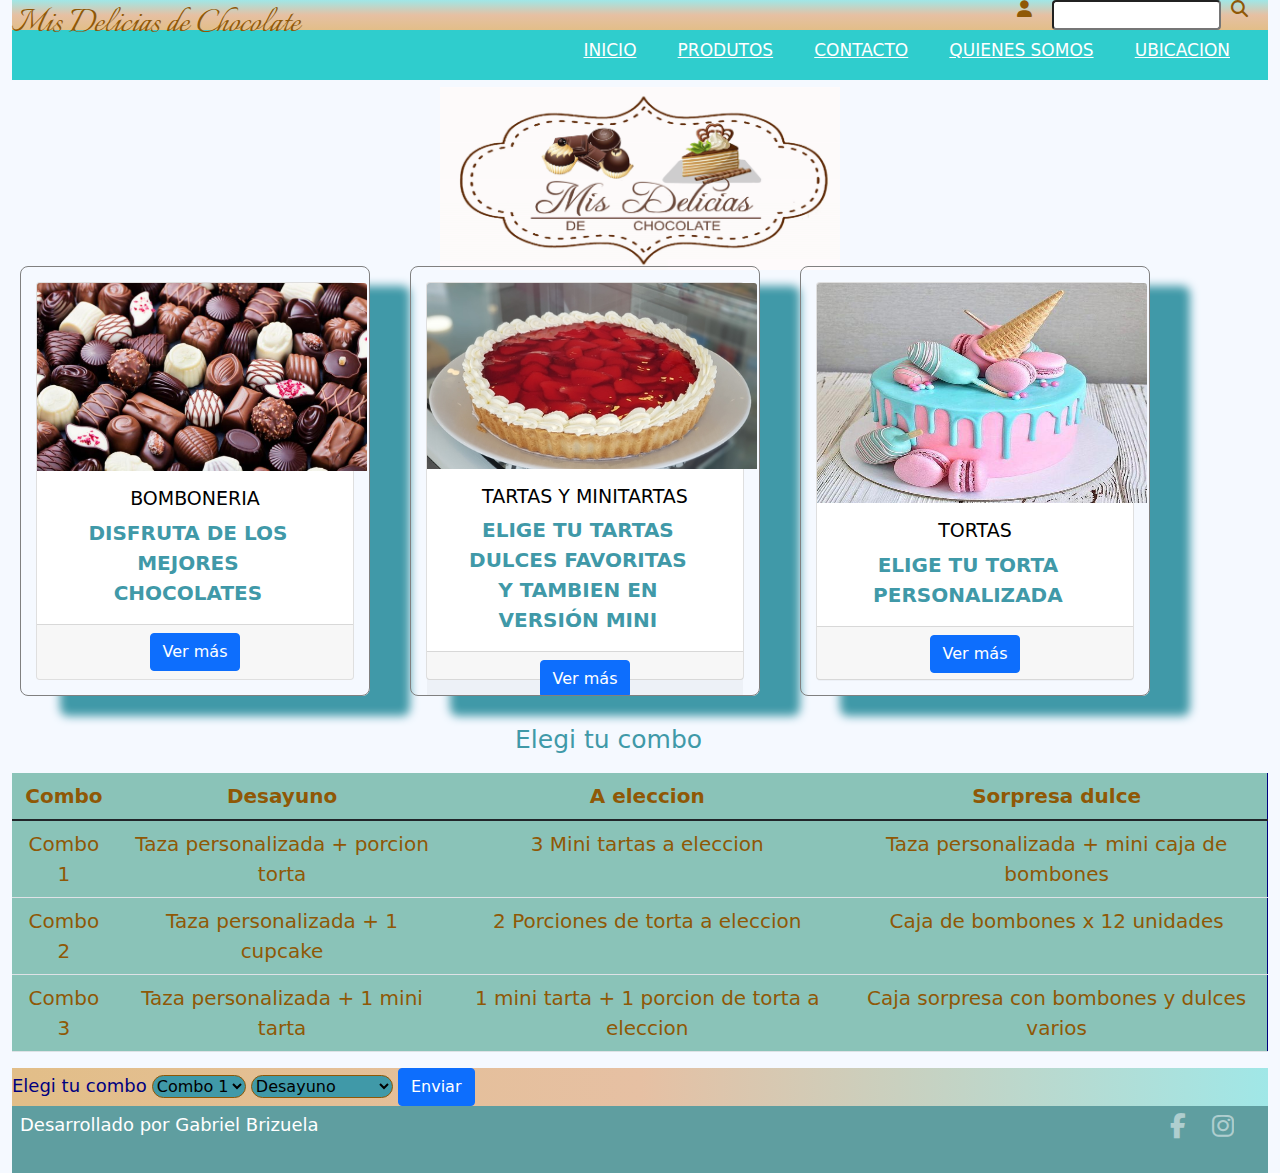
<file: index.html>
<!DOCTYPE html>
<html lang="es">

<head>
    <meta charset="UTF-8">
    <meta http-equiv="X-UA-Compatible" content="IE=edge">
    <meta name="viewport" content="width=device-width, initial-scale=1.0">
    <!-- <link href="https://cdn.jsdelivr.net/npm/bootstrap@5.1.3/dist/css/bootstrap.min.css" rel="stylesheet"
        integrity="sha384-1BmE4kWBq78iYhFldvKuhfTAU6auU8tT94WrHftjDbrCEXSU1oBoqyl2QvZ6jIW3" crossorigin="anonymous"> -->
    <link href="./assets/css/bootstrap.min.css" rel="stylesheet">
    <link rel="stylesheet" href="./assets/css/style.css">
    <title>Mis Delicias de Chocolate</title>
    <!-- FONT AWESONE -->
    <link rel="stylesheet" href="https://cdnjs.cloudflare.com/ajax/libs/font-awesome/6.1.1/css/all.min.css">
    <!-- FONT ITALIANO -->
    <link rel="preconnect" href="https://fonts.googleapis.com">
    <link rel="preconnect" href="https://fonts.gstatic.com" crossorigin>
    <link href="https://fonts.googleapis.com/css2?family=Cookie&family=Italianno&display=swap" rel="stylesheet">
</head>

<body>
    <div class="container-fluid">
        <header>
            <div class="container-titulo">
                <i class="fa-solid fa-magnifying-glass"></i>
                <input id="icons-search" name="icons-search" type="text" placeholder="" class="rounded">
                <i class="fa-solid fa-user"></i>
                <aside class="titulo">
                    <h1>Mis Delicias de Chocolate</h1>
                </aside>
            </div>
        </header>

        <nav class="nav-menu">
            <input type="checkbox" id="check">
            <label for="check" class="checkbtn">
                <i class="fas fa-bars"></i>
            </label>
            <ul>
                <li><a href="./index.html">Inicio</a></li>
                <li><a href="./pages/prodcuto.html">Produtos</a></li>
                <li><a href="./pages/contacto.html">Contacto</a></li>
                <li><a href="./pages/quienessomos.html">Quienes Somos</a></li>
                <li><a href="./pages/ubicacion.html">Ubicacion</a></li>
            </ul>
        </nav>

        
            <div class="cardLogo">
                <div class="logo">
                    <img src="./assets/image/logo md.png" alt="logo" class="cardLogo__image">
                </div>
            </div>

        <div class="row row-cols-1 row-cols-md-3 g-4">
            <div class="col">
                <div class="card h-100">
                    <img src="./assets/image/bombones.jpeg" class="card-img-top" alt="bombones">
                    <div class="card-body">
                        <h5 class="card-title">BOMBONERIA</h5>
                        <p class="card-text">Disfruta de los mejores chocolates</p>
                    </div>
                    <div class="card-footer">
                        <a href="#" class="btn btn-primary">Ver más</a>
                    </div>
                </div>
            </div>
            <div class="col">
                <div class="card h-100">
                    <img src="./assets/image/tarta frutilla.jpg" class="card-img-top" alt="tarta frutilla">
                    <div class="card-body">
                        <h5 class="card-title">TARTAS Y MINITARTAS</h5>
                        <p class="card-text">Elige tu tartas dulces favoritas y tambien en versión mini</p>
                    </div>
                    <div class="card-footer">
                        <a href="#" class="btn btn-primary">Ver más</a>
                    </div>
                </div>
            </div>
            <div class="col">
                <div class="card h-100">
                    <img src="./assets/image/torta-fiesta-helados-11.jpg" class="card-img-top" alt="torta fiesta">
                    <div class="card-body">
                        <h5 class="card-title">TORTAS</h5>
                        <p class="card-text">Elige tu torta personalizada</p>
                    </div>
                    <div class="card-footer">
                        <a href="#" class="btn btn-primary">Ver más</a>
                    </div>
                </div>
            </div>
        </div>

        <table class="table">
            <p>Elegi tu combo</p>
            <thead>
                <div>
                    <tr>
                        <th>Combo</th>
                        <th>Desayuno</th>
                        <th>A eleccion</th>
                        <th>Sorpresa dulce</th>
                    </tr>
                </div>
            </thead>
            <tbody>
                <div>
                    <tr>
                        <td>Combo 1</td>
                        <td>Taza personalizada + porcion torta</td>
                        <td>3 Mini tartas a eleccion</td>
                        <td>Taza personalizada + mini caja de bombones</td>
                    </tr>
                </div>
                <div>
                    <tr>
                        <td>Combo 2</td>
                        <td>Taza personalizada + 1 cupcake</td>
                        <td>2 Porciones de torta a eleccion</td>
                        <td>Caja de bombones x 12 unidades</td>
                    </tr>
                </div>
                <div>
                    <tr>
                        <td>Combo 3</td>
                        <td>Taza personalizada + 1 mini tarta</td>
                        <td>1 mini tarta + 1 porcion de torta a eleccion</td>
                        <td>Caja sorpresa con bombones y dulces varios</td>
                    </tr>
                </div>
            </tbody>
        </table>

        <form action="">

            <label for="combos">Elegi tu combo</label>
            <select id="combos">
                <option value="combo1">Combo 1</option>
                <option value="combo2">Combo 2</option>
                <option value="combo3">Combo 3</option>
            </select>
            <select id="combos">
                <option value="desayuno">Desayuno</option>
                <option value="a eleccion">A eleccion</option>
                <option value="sopresa dulce">Sorpresa dulce</option>
            </select>
            <button type="submit" class="btn btn-primary">Enviar</button>
        </form>


        <footer>
            <h2>Desarrollado por Gabriel Brizuela</h2>
            <ul class="footerNav">
                <li class="footerItem"><a class="footerLink" href="#"><i class="fab fa-facebook-f"></i></a>
                </li>
                <li class="footerItem"><a class="footerLink" href="#"><i class="fab fa-instagram"></i></a>
                </li>
            </ul>
        </footer>
    </div>
    <!-- <script src="https://cdn.jsdelivr.net/npm/bootstrap@5.1.3/dist/js/bootstrap.bundle.min.js"
        integrity="sha384-ka7Sk0Gln4gmtz2MlQnikT1wXgYsOg+OMhuP+IlRH9sENBO0LRn5q+8nbTov4+1p"
        crossorigin="anonymous"></script> -->
    <script src="./assets/js/bootstrap.bundle.min.js"></script>
    </script>
</body>

</html>
</file>
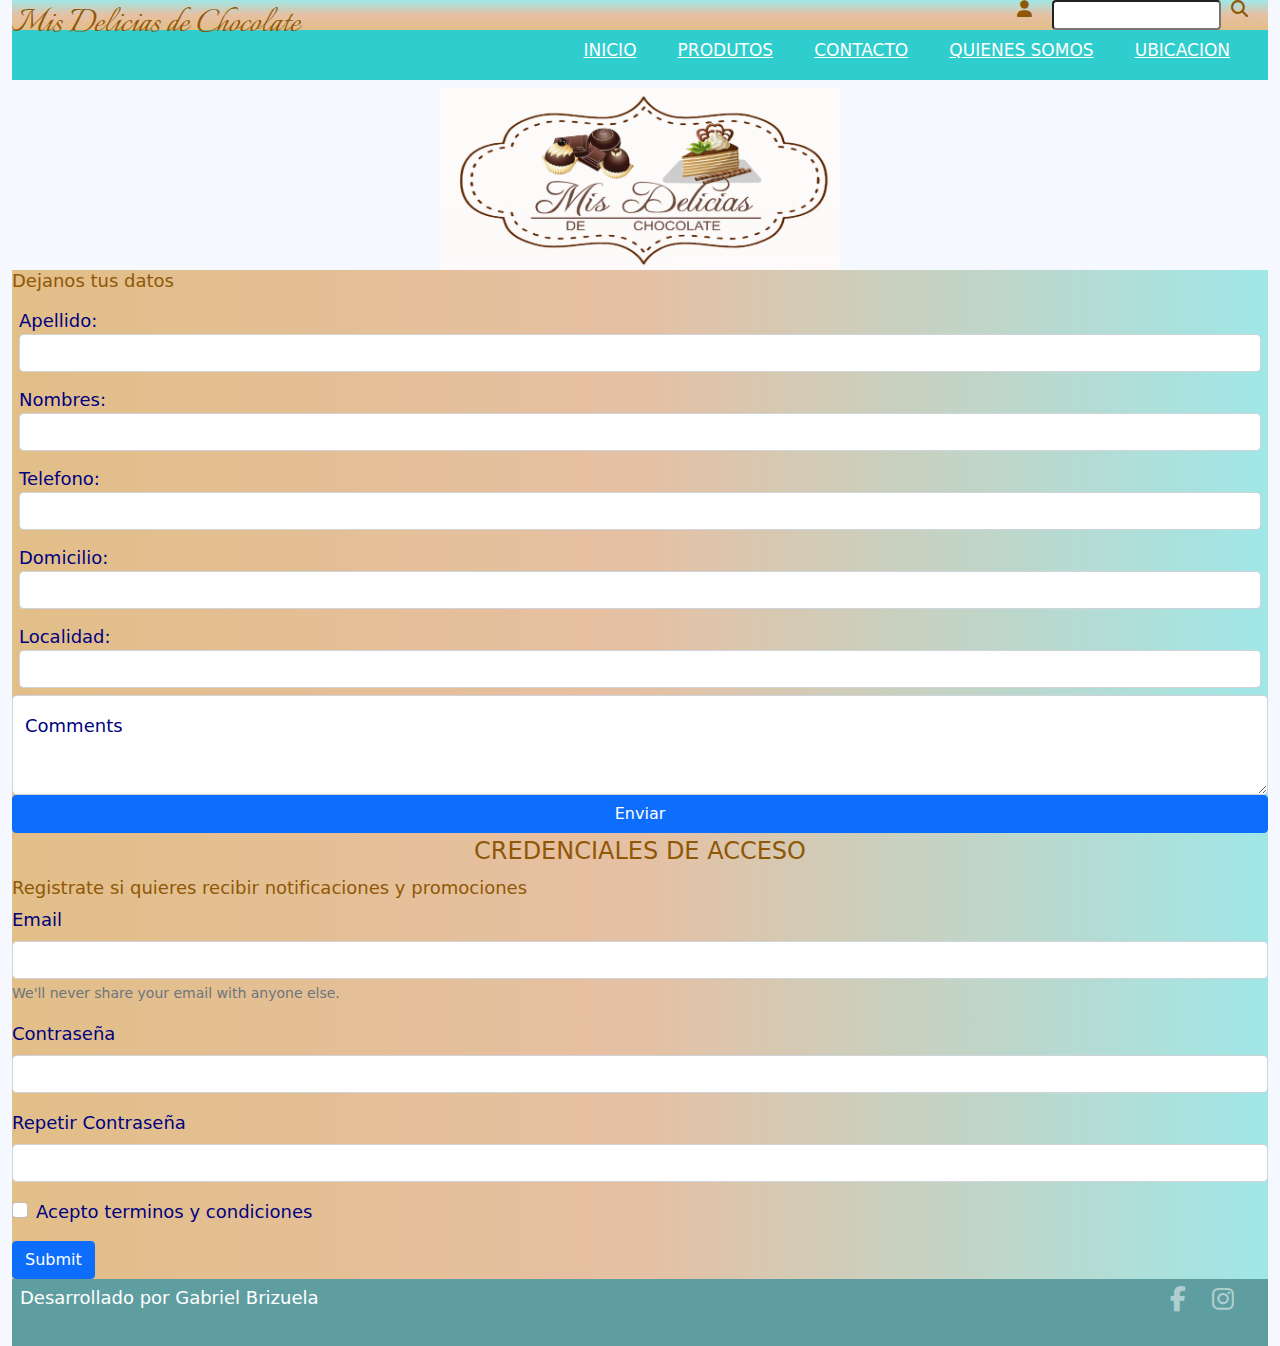
<file: pages/contacto.html>
<!DOCTYPE html>
<html lang="es">

<head>
    <meta charset="UTF-8">
    <meta http-equiv="X-UA-Compatible" content="IE=edge">
    <meta name="viewport" content="width=device-width, initial-scale=1.0">
    <!-- <link href="https://cdn.jsdelivr.net/npm/bootstrap@5.1.3/dist/css/bootstrap.min.css" rel="stylesheet"
        integrity="sha384-1BmE4kWBq78iYhFldvKuhfTAU6auU8tT94WrHftjDbrCEXSU1oBoqyl2QvZ6jIW3" crossorigin="anonymous"> -->
    <link href="../assets/css/bootstrap.min.css" rel="stylesheet">
    <link rel="stylesheet" href="../assets/css/style.css">
    <title>Contacto</title>
    <!-- FONT AWESONE -->
    <link rel="stylesheet" href="https://cdnjs.cloudflare.com/ajax/libs/font-awesome/6.1.1/css/all.min.css">
    <!-- FONT ITALIANO -->
    <link rel="preconnect" href="https://fonts.googleapis.com">
    <link rel="preconnect" href="https://fonts.gstatic.com" crossorigin>
    <link href="https://fonts.googleapis.com/css2?family=Cookie&family=Italianno&display=swap" rel="stylesheet">
</head>

<body>
    <div class="container-fluid">
        <header>
            <div class="container-titulo">
                <i class="fa-solid fa-magnifying-glass"></i>
                <input id="icons-search" name="icons-search" type="text" placeholder="" class="rounded">
                <i class="fa-solid fa-user"></i>
                <aside class="titulo">
                    <h1>Mis Delicias de Chocolate</h1>
                </aside>
            </div>
        </header>


        <nav class="nav-menu">
            <input type="checkbox" id="check">
            <label for="check" class="checkbtn">
                <i class="fas fa-bars"> </i>
            </label>
            <ul>
                <li><a href="../index.html">Inicio</a></li>
                <li><a href="./prodcuto.html">Produtos</a></li>
                <li><a href="./contacto.html">Contacto</a></li>
                <li><a href="./quienessomos.html">Quienes Somos</a></li>
                <li><a href="./ubicacion.html">Ubicacion</a></li>
            </ul>
        </nav>
        <div class="cardLogo">
            <img src="../assets/image/logo md.png" alt="logo" class="cardLogo__image">
        </div>

        <form action="#" class="credenciales">
            <h3>Dejanos tus datos</h3>
            <div class="credenciales__acceso">
                <label for="apellido">Apellido:</label>
                <input type="text" id="apellido" class="form-control">
            </div>
            <div class="credenciales__acceso">
                <label for="nombres">Nombres:</label>
                <input type="text" id="Nombres" class="form-control">
            </div>
            <div class="credenciales__acceso">
                <label for="telefono">Telefono:</label>
                <input type="tel" id="telefono" class="form-control">
            </div>

            <div class="credenciales__acceso">
                <label for="domicilio">Domicilio:</label>
                <input type="text" id="Domicilio" class="form-control">
            </div>
            <div class="credenciales__acceso">
                <label for="Localidad">Localidad:</label>
                <input type="text" id="Localidad" class="form-control">
            </div>
            <div class="form-floating">
                <textarea class="form-control" placeholder="Leave a comment here" id="floatingTextarea2"
                    style="height: 100px"></textarea>
                <label for="floatingTextarea2">Comments</label>
            </div>
            <div class="d-grid gap-2">
                <button class="btn btn-primary" type="button">Enviar</button>
            </div>
        </form>

        <form action="">
            <fieldset>
                <legend>CREDENCIALES DE ACCESO</legend>
                <h3>Registrate si quieres recibir notificaciones y promociones</h3>
                <form>
                    <div class="mb-3">
                        <label for="exampleInputEmail1" class="form-label">Email</label>
                        <input type="email" class="form-control" id="exampleInputEmail1" aria-describedby="emailHelp">
                        <div id="emailHelp" class="form-text">We'll never share your email with anyone else.</div>
                    </div>
                    <div class="mb-3">
                        <label for="exampleInputPassword1" class="form-label">Contraseña</label>
                        <input type="password" class="form-control" id="exampleInputPassword1">
                    </div>
                    <div class="mb-3">
                        <label for="exampleInputPassword1" class="form-label">Repetir Contraseña</label>
                        <input type="password" class="form-control" id="exampleInputPassword1">
                    </div>
                    <div class="mb-3 form-check">
                        <input type="checkbox" class="form-check-input" id="exampleCheck1">
                        <label class="form-check-label" for="exampleCheck1">Acepto terminos y condiciones</label>
                    </div>
                    <button type="submit" class="btn btn-primary">Submit</button>
                </form>
            </fieldset>
        </form>

        <footer>
            <h2>Desarrollado por Gabriel Brizuela</h2>
            <ul class="footerNav">
                <li class="footerItem"><a class="footerLink" href="#"><i class="fab fa-facebook-f"></i></a></li>
                <li class="footerItem"><a class="footerLink" href="#"><i class="fab fa-instagram"></i></a></li>
            </ul>
        </footer>
    </div>
    <!-- <script src="https://cdn.jsdelivr.net/npm/bootstrap@5.1.3/dist/js/bootstrap.bundle.min.js"
        integrity="sha384-ka7Sk0Gln4gmtz2MlQnikT1wXgYsOg+OMhuP+IlRH9sENBO0LRn5q+8nbTov4+1p"
        crossorigin="anonymous"></script> -->
    <script src="../assets/js/bootstrap.bundle.min.js"></script>
    </script>
</body>

</html>
</file>
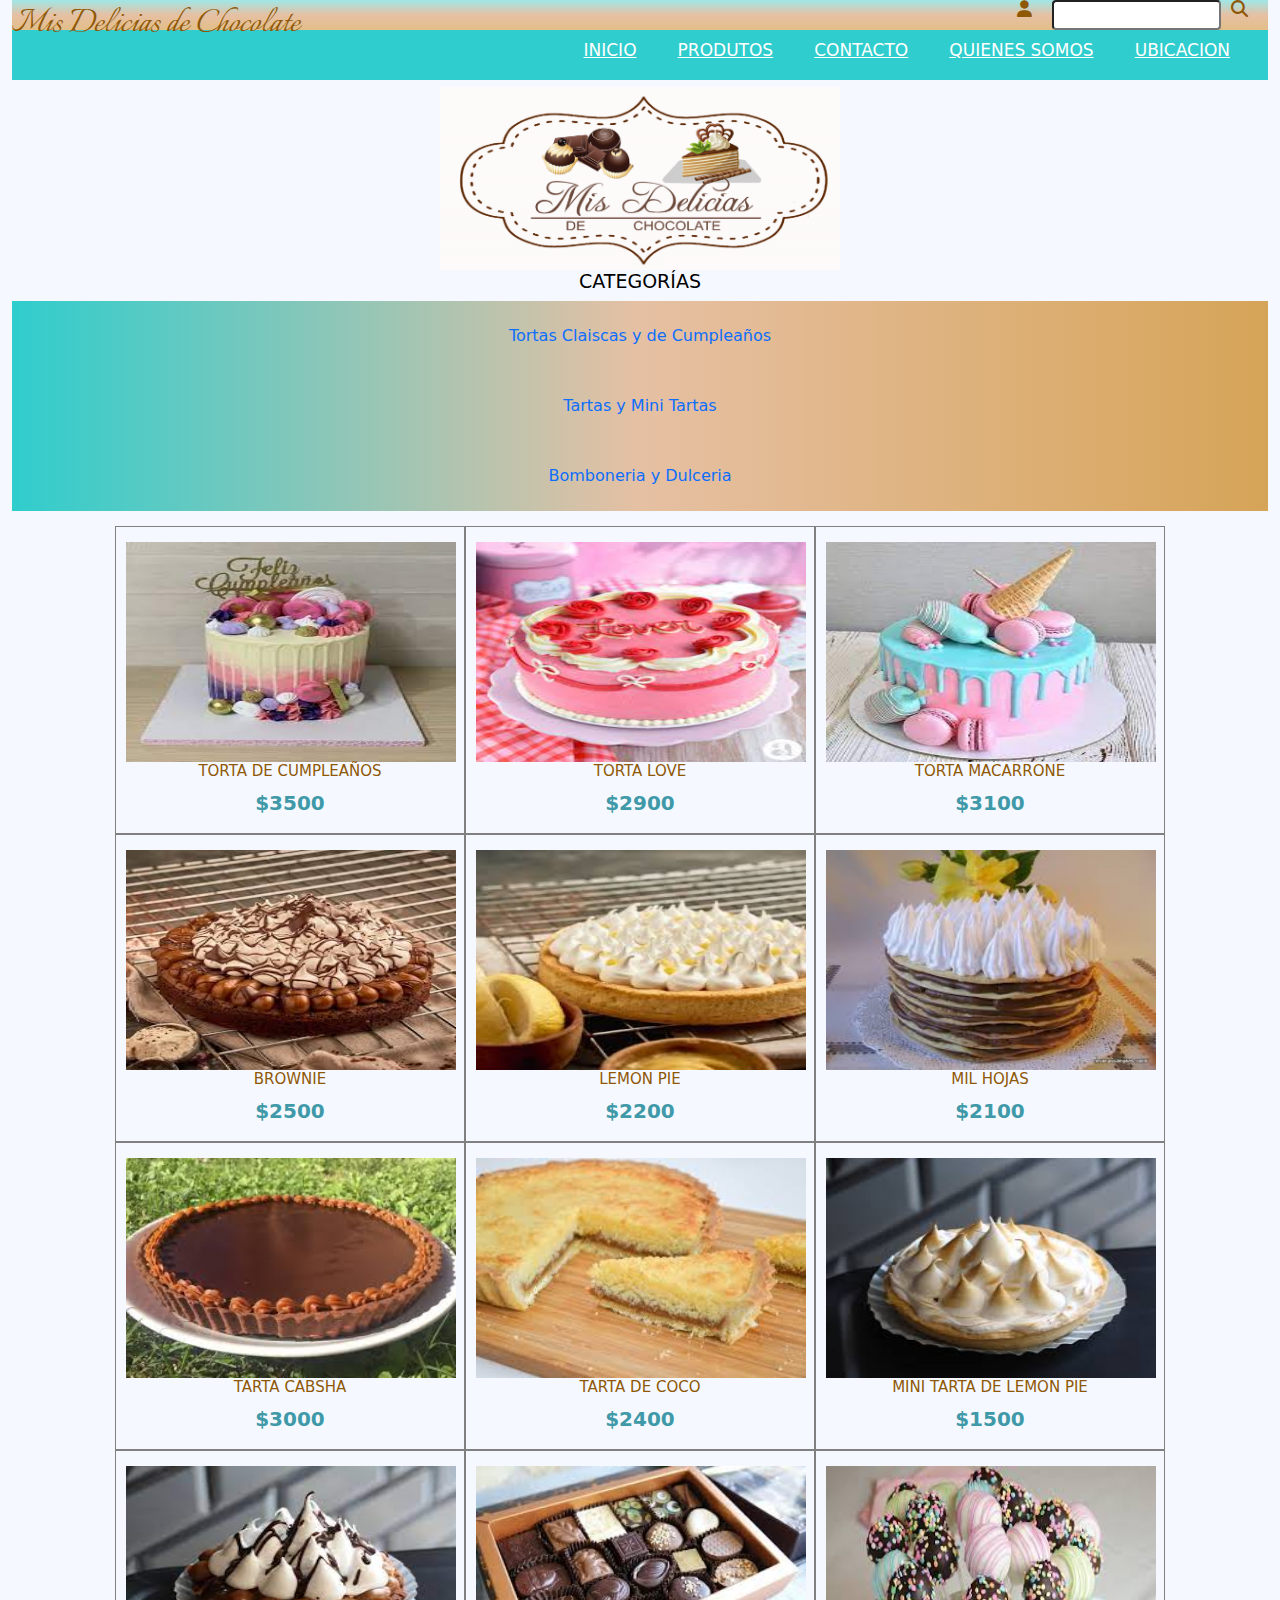
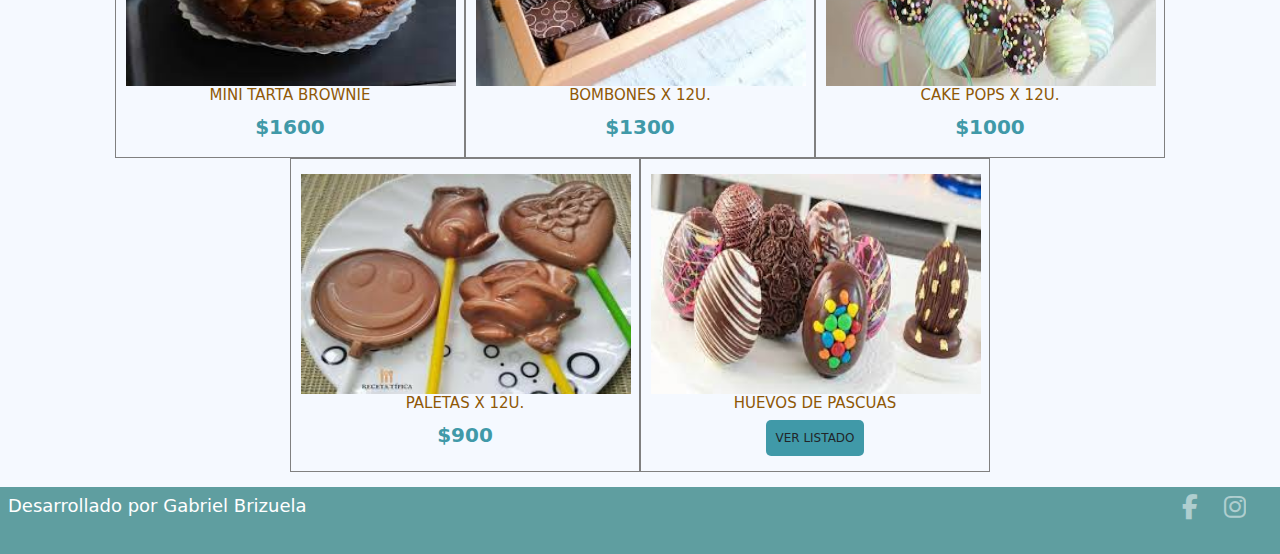
<file: pages/prodcuto.html>
<!DOCTYPE html>
<html lang="es">

<head>
    <meta charset="UTF-8">
    <meta http-equiv="X-UA-Compatible" content="IE=edge">
    <meta name="viewport" content="width=device-width, initial-scale=1.0">
    <!-- <link href="https://cdn.jsdelivr.net/npm/bootstrap@5.1.3/dist/css/bootstrap.min.css" rel="stylesheet"
        integrity="sha384-1BmE4kWBq78iYhFldvKuhfTAU6auU8tT94WrHftjDbrCEXSU1oBoqyl2QvZ6jIW3" crossorigin="anonymous"> -->
    <link href="../assets/css/bootstrap.min.css" rel="stylesheet">
    <link rel="stylesheet" href="../assets/css/style.css">
    <title>Menu</title>
    <!-- FONT AWESONE -->
    <link rel="stylesheet" href="https://cdnjs.cloudflare.com/ajax/libs/font-awesome/6.1.1/css/all.min.css">
    <!-- FONT ITALIANO -->
    <link rel="preconnect" href="https://fonts.googleapis.com">
    <link rel="preconnect" href="https://fonts.gstatic.com" crossorigin>
    <link href="https://fonts.googleapis.com/css2?family=Cookie&family=Italianno&display=swap" rel="stylesheet">
</head>

<body>
    <div class="container-fluid">
        <header>
            <div class="container-titulo">
                <i class="fa-solid fa-magnifying-glass"></i>
                <input id="icons-search" name="icons-search" type="text" placeholder="" class="rounded">
                <i class="fa-solid fa-user"></i>
                <aside class="titulo">
                    <h1>Mis Delicias de Chocolate</h1>
                </aside>
            </div>
        </header>


        <nav class="nav-menu">
            <input type="checkbox" id="check">
            <label for="check" class="checkbtn">
                <i class="fas fa-bars"> </i>
            </label>
            <ul>
                <li><a href="../index.html">Inicio</a></li>
                <li><a href="./prodcuto.html">Produtos</a></li>
                <li><a href="./contacto.html">Contacto</a></li>
                <li><a href="./quienessomos.html">Quienes Somos</a></li>
                <li><a href="./ubicacion.html">Ubicacion</a></li>
            </ul>
        </nav>
        <div class="cardLogo">
            <img src="../assets/image/logo md.png" alt="logo" class="cardLogo__image">
        </div>

        <div id="sidebar">
            <div class="m-bottom hidden-xs">
                <h5>Categorías</h5>
                <ul class="nav flex-column">
                    <li class="nav-item">
                        <a class="nav-link active" aria-current="page" href="#">Tortas Claiscas y de Cumpleaños</a>
                    </li>
                    <li class="nav-item">
                        <a class="nav-link" href="#">Tartas y Mini Tartas</a>
                    </li>
                    <li class="nav-item">
                        <a class="nav-link" href="#">Bomboneria y Dulceria</a>
                    </li>
                </ul>
            </div>
        </div>
  
        <div class="containerProducto">
            <div class="cardProducto">
                <img src="../assets/image/Tortas/Torta cumple.jpg" alt="torta Cumpleaños" class="cardProduct__image">
                <div class="cardProduct__description">
                    <h4>
                        Torta de Cumpleaños
                    </h4>
                    <span>$3500</span>
                </div>
            </div>
            <div class="cardProducto">
                <img src="../assets/image/Tortas/Torta love.jpg" alt="torta love" class="cardProduct__image">
                <div class="cardProduct__description">
                    <h4>
                        Torta Love
                    </h4>
                    <span>$2900</span>
                </div>
            </div>
            <div class="cardProducto">
                <img src="../assets/image/Tortas/Torta macarrones.jpg" alt="torta macarrone" class="cardProduct__image">
                <div class="cardProduct__description">
                    <h4>
                        Torta Macarrone
                    </h4>
                    <span>$3100</span>
                </div>
            </div>
            <div class="cardProducto">
                <img src="../assets/image/Tartas/Brownie.jpg" alt="brownie" class="cardProduct__image">
                <div class="cardProduct__description">
                    <h4>
                        Brownie
                    </h4>
                    <span>$2500</span>
                </div>
            </div>
            <div class="cardProducto">
                <img src="../assets/image/Tartas/Lemon pie.jpg" alt="lemon pie" class="cardProduct__image">
                <div class="cardProduct__description">
                    <h4>
                        Lemon Pie
                    </h4>
                    <span>$2200</span>
                </div>
            </div>
            <div class="cardProducto">
                <img src="../assets/image/Tartas/Mil hojas.jpg" alt="mil hojas" class="cardProduct__image">
                <div class="cardProduct__description">
                    <h4>
                        Mil Hojas
                    </h4>
                    <span>$2100</span>
                </div>
            </div>
            <div class="cardProducto">
                <img src="../assets/image/Tartas/Tarta cabsha.jpg" alt="tarta cabsha" class="cardProduct__image">
                <div class="cardProduct__description">
                    <h4>
                        Tarta Cabsha
                    </h4>
                    <span>$3000</span>
                </div>
            </div>
            <div class="cardProducto">
                <img src="../assets/image/Tartas/tarta de coco.jpg" alt="tarta coco" class="cardProduct__image">
                <div class="cardProduct__description">
                    <h4>
                        Tarta de Coco
                    </h4>
                    <span>$2400</span>
                </div>
            </div>
            <div class="cardProducto">
                <img src="../assets/image/Tartas/Mini lemon pie.jpg" alt="mini lemon pie" class="cardProduct__image">
                <div class="cardProduct__description">
                    <h4>
                        Mini Tarta de Lemon Pie
                    </h4>
                    <span>$1500</span>
                </div>
            </div>
            <div class="cardProducto">
                <img src="../assets/image/Tartas/Mini tarta brownie.jpg" alt="mini brownie" class="cardProduct__image">
                <div class="cardProduct__description">
                    <h4>
                        Mini Tarta Brownie
                    </h4>
                    <span>$1600</span>
                </div>
            </div>
            <div class="cardProducto">
                <img src="../assets/image/Bomboneria/Bombones.jpg" alt="bombones" class="cardProduct__image">
                <div class="cardProduct__description">
                    <h4>
                        Bombones x 12u.
                    </h4>
                    <span>$1300</span>
                </div>
            </div>
            <div class="cardProducto">
                <img src="../assets/image/Bomboneria/cake pops.jpg" alt="cake pops" class="cardProduct__image">
                <div class="cardProduct__description">
                    <h4>
                        Cake Pops x 12u.
                    </h4>
                    <span>$1000</span>
                </div>
            </div>
            <div class="cardProducto">
                <img src="../assets/image/Bomboneria/Paletas.jpg" alt="paletas" class="cardProduct__image">
                <div class="cardProduct__description">
                    <h4>
                        Paletas x 12u.
                    </h4>
                    <span>$900</span>
                </div>
            </div>
            <div class="cardProducto">
                <img src="../assets/image/Bomboneria/Huevos de pascuas.jpg" alt="huevo pascua"
                    class="cardProduct__image">
                <div class="cardProduct__description">
                    <h4>
                        Huevos de Pascuas
                    </h4>
                    <span><a href="#" class="btn btn--success cardProduct__btn--floatRight">Ver listado</a></span>
                </div>
            </div>

        </div>
    </div>

    <footer>
        <h2>Desarrollado por Gabriel Brizuela</h2>
        <ul class="footerNav">
            <li class="footerItem"><a class="footerLink" href="#"><i class="fab fa-facebook-f"></i></a></li>
            <li class="footerItem"><a class="footerLink" href="#"><i class="fab fa-instagram"></i></a></li>
        </ul>
    </footer>
    </div>
    <!-- <script src="https://cdn.jsdelivr.net/npm/bootstrap@5.1.3/dist/js/bootstrap.bundle.min.js"
        integrity="sha384-ka7Sk0Gln4gmtz2MlQnikT1wXgYsOg+OMhuP+IlRH9sENBO0LRn5q+8nbTov4+1p"
        crossorigin="anonymous"></script> -->
    <script src="../assets/js/bootstrap.bundle.min.js"></script>
    </script>
</body>

</html>
</file>
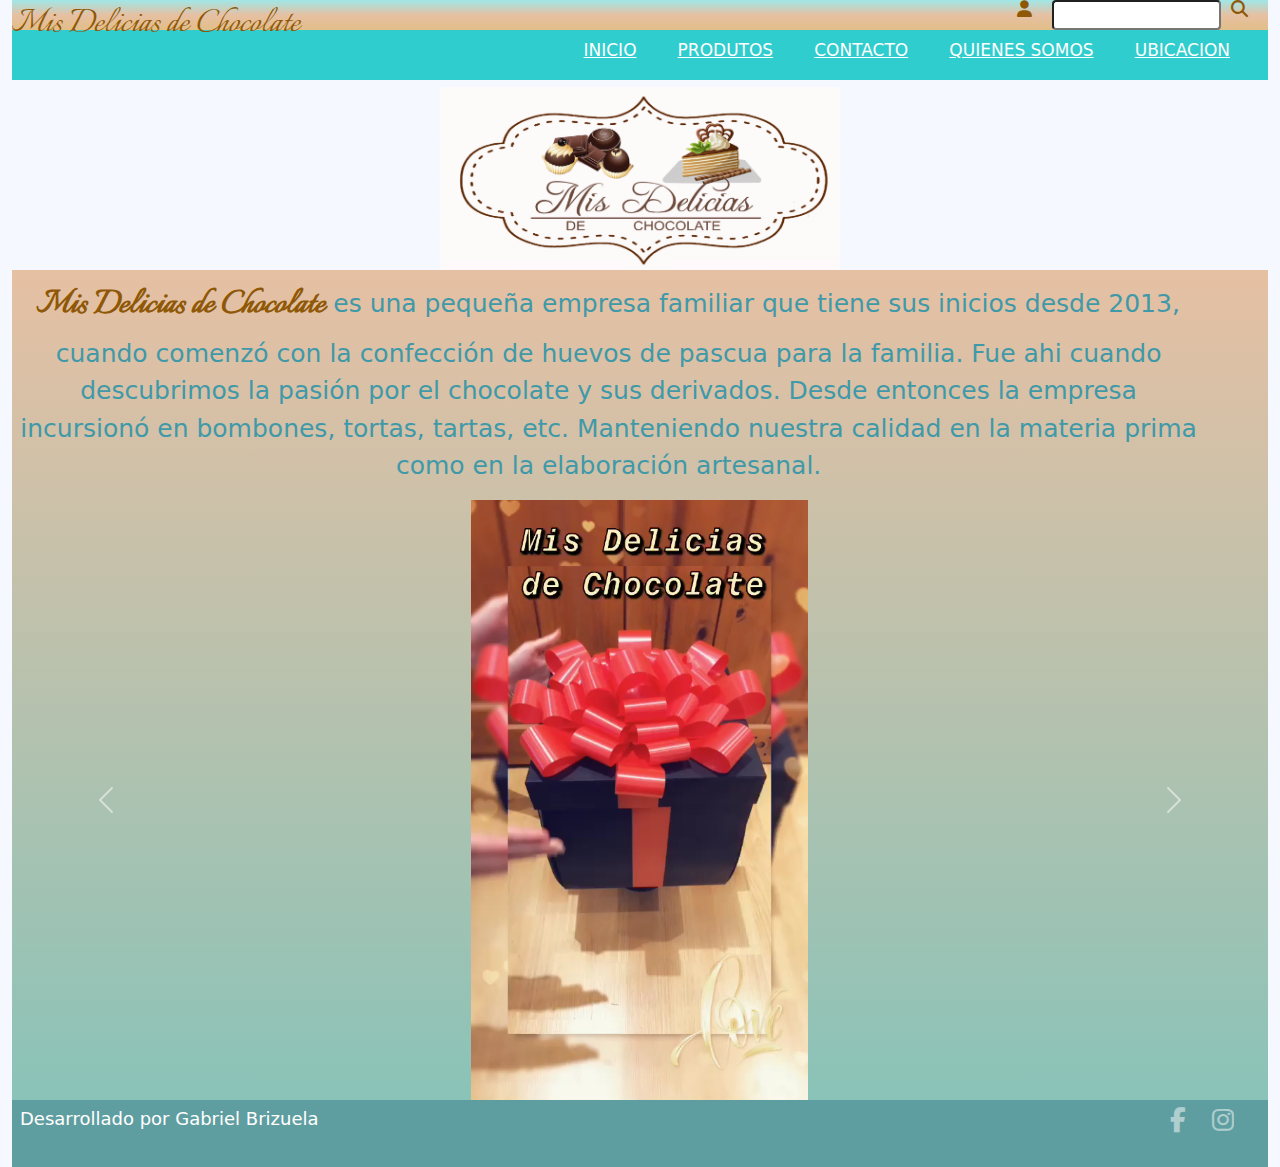
<file: pages/quienessomos.html>
<!DOCTYPE html>
<html lang="es">

<head>
    <meta charset="UTF-8">
    <meta http-equiv="X-UA-Compatible" content="IE=edge">
    <meta name="viewport" content="width=device-width, initial-scale=1.0">
    <!-- <link href="https://cdn.jsdelivr.net/npm/bootstrap@5.1.3/dist/css/bootstrap.min.css" rel="stylesheet"
        integrity="sha384-1BmE4kWBq78iYhFldvKuhfTAU6auU8tT94WrHftjDbrCEXSU1oBoqyl2QvZ6jIW3" crossorigin="anonymous"> -->
    <link href="../assets/css/bootstrap.min.css" rel="stylesheet">
    <link rel="stylesheet" href="../assets/css/style.css">
    <title>Quienes somos</title>
    <!-- FONT AWESONE -->
    <link rel="stylesheet" href="https://cdnjs.cloudflare.com/ajax/libs/font-awesome/6.1.1/css/all.min.css">
    <!-- FONT ITALIANO -->
    <link rel="preconnect" href="https://fonts.googleapis.com">
    <link rel="preconnect" href="https://fonts.gstatic.com" crossorigin>
    <link href="https://fonts.googleapis.com/css2?family=Cookie&family=Italianno&display=swap" rel="stylesheet">
</head>

<body>
    <div class="container-fluid">
        <header>
            <div class="container-titulo">
                <i class="fa-solid fa-magnifying-glass"></i>
                <input id="icons-search" name="icons-search" type="text" placeholder="" class="rounded">
                <i class="fa-solid fa-user"></i>
                <aside class="titulo">
                    <h1>Mis Delicias de Chocolate</h1>
                </aside>
            </div>
        </header>


        <nav class="nav-menu">
            <input type="checkbox" id="check">
            <label for="check" class="checkbtn">
                <i class="fas fa-bars"> </i>
            </label>
            <ul>
                <li><a href="../index.html">Inicio</a></li>
                <li><a href="./prodcuto.html">Produtos</a></li>
                <li><a href="./contacto.html">Contacto</a></li>
                <li><a href="./quienessomos.html">Quienes Somos</a></li>
                <li><a href="./ubicacion.html">Ubicacion</a></li>
            </ul>
        </nav>
        <div class="cardLogo">
            <img src="../assets/image/logo md.png" alt="logo" class="cardLogo__image">
        </div>

        <section>
            <p><strong>Mis Delicias de Chocolate</strong> es una pequeña empresa familiar que tiene sus inicios desde
                2013,
                cuando comenzó con la confección de huevos de pascua para la familia.
                Fue ahi cuando descubrimos la pasión por el chocolate y sus derivados.
                Desde entonces la empresa incursionó en bombones, tortas, tartas, etc.
                Manteniendo nuestra calidad en la materia prima como en la elaboración artesanal.
            </p>
           
            <div id="carouselExampleControlsNoTouching" class="carousel slide" data-bs-touch="false"
                data-bs-interval="false">
                <div class="carousel-inner">
                    <div class="carousel-item active">
                        <video width="800" height="600" autoplay loop src="../assets/image/VID-20220323-WA0031.mp4" class="d-block w-100" alt="video1">
                    </div>
                    <div class="carousel-item">
                        <video width="800" height="600" autoplay loop src="../assets/image/VID-20220415-WA0010.mp4" class="d-block w-100" alt="video2">
                    </div>

                </div>
                <button class="carousel-control-prev" type="button" data-bs-target="#carouselExampleControlsNoTouching"
                    data-bs-slide="prev">
                    <span class="carousel-control-prev-icon" aria-hidden="true"></span>
                    <span class="visually-hidden">Previous</span>
                </button>
                <button class="carousel-control-next" type="button" data-bs-target="#carouselExampleControlsNoTouching"
                    data-bs-slide="next">
                    <span class="carousel-control-next-icon" aria-hidden="true"></span>
                    <span class="visually-hidden">Next</span>
                </button>
            </div>

        </section>


        <footer>
            <h2>Desarrollado por Gabriel Brizuela</h2>
            <ul class="footerNav">
                <li class="footerItem"><a class="footerLink" href="#"><i class="fab fa-facebook-f"></i></a></li>
                <li class="footerItem"><a class="footerLink" href="#"><i class="fab fa-instagram"></i></a></li>
            </ul>
        </footer>
    </div>
    <!-- <script src="https://cdn.jsdelivr.net/npm/bootstrap@5.1.3/dist/js/bootstrap.bundle.min.js"
        integrity="sha384-ka7Sk0Gln4gmtz2MlQnikT1wXgYsOg+OMhuP+IlRH9sENBO0LRn5q+8nbTov4+1p"
        crossorigin="anonymous"></script> -->
    <script src="../assets/js/bootstrap.bundle.min.js"></script>
    </script>
</body>

</html>
</file>
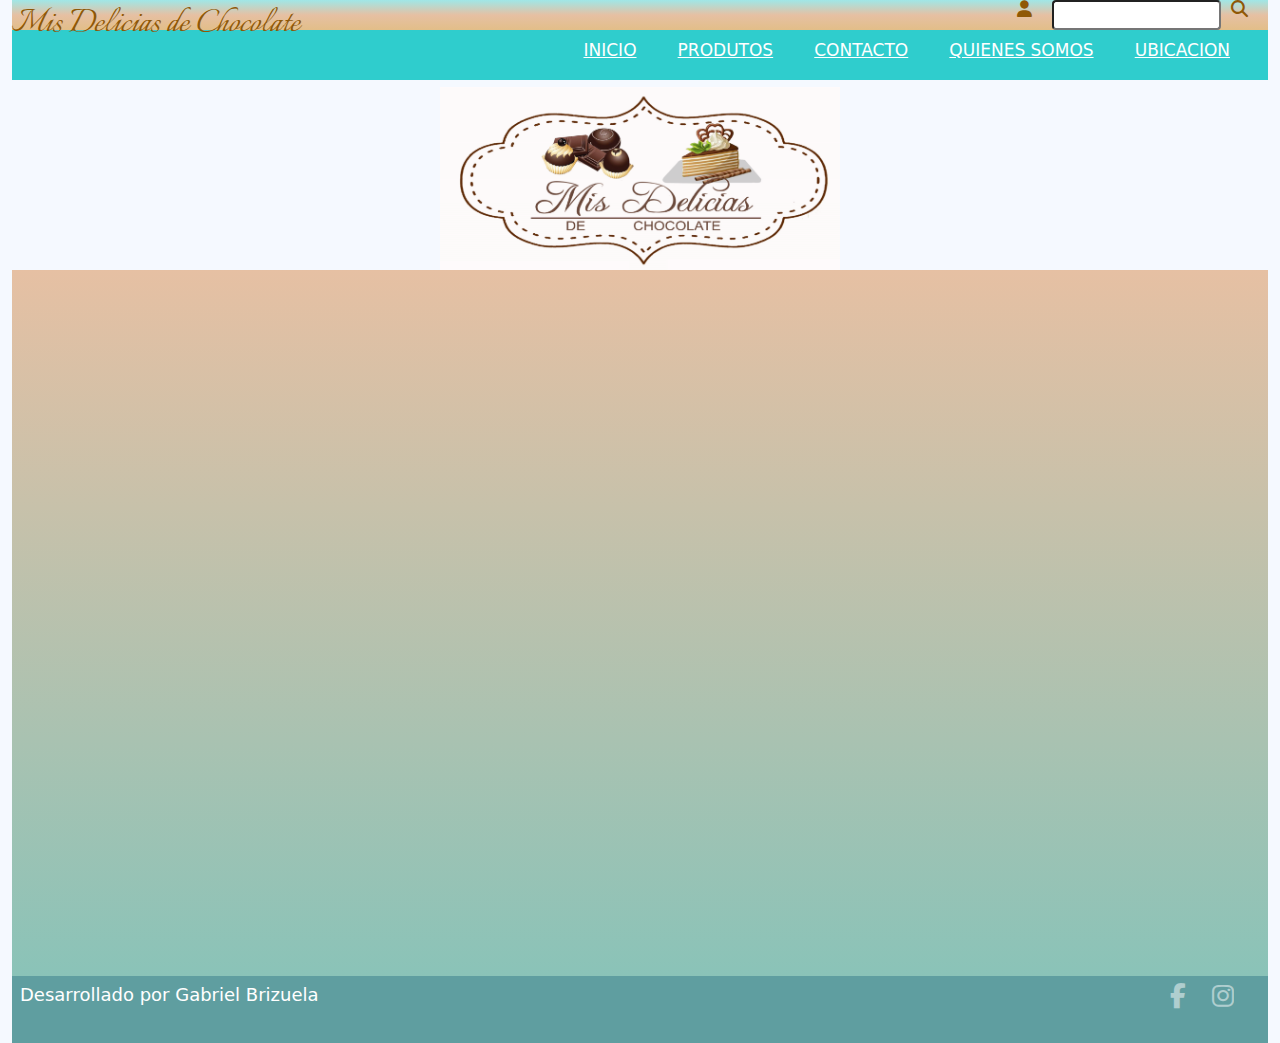
<file: pages/ubicacion.html>
<!DOCTYPE html>
<html lang="es">

<head>
    <meta charset="UTF-8">
    <meta http-equiv="X-UA-Compatible" content="IE=edge">
    <meta name="viewport" content="width=device-width, initial-scale=1.0">
    <!-- <link href="https://cdn.jsdelivr.net/npm/bootstrap@5.1.3/dist/css/bootstrap.min.css" rel="stylesheet"
        integrity="sha384-1BmE4kWBq78iYhFldvKuhfTAU6auU8tT94WrHftjDbrCEXSU1oBoqyl2QvZ6jIW3" crossorigin="anonymous"> -->
    <link href="../assets/css/bootstrap.min.css" rel="stylesheet">
    <link rel="stylesheet" href="../assets/css/style.css">
    <title>Ubicacion</title>
    <!-- FONT AWESONE -->
    <link rel="stylesheet" href="https://cdnjs.cloudflare.com/ajax/libs/font-awesome/6.1.1/css/all.min.css">
    <!-- FONT ITALIANO -->
    <link rel="preconnect" href="https://fonts.googleapis.com">
    <link rel="preconnect" href="https://fonts.gstatic.com" crossorigin>
    <link href="https://fonts.googleapis.com/css2?family=Cookie&family=Italianno&display=swap" rel="stylesheet">
</head>

<body>
    <div class="container-fluid">
        <header>
            <div class="container-titulo">
                <i class="fa-solid fa-magnifying-glass"></i>
                <input id="icons-search" name="icons-search" type="text" placeholder="" class="rounded">
                <i class="fa-solid fa-user"></i>
                <aside class="titulo">
                    <h1>Mis Delicias de Chocolate</h1>
                </aside>
            </div>
        </header>

        <nav class="nav-menu">
            <input type="checkbox" id="check">
            <label for="check" class="checkbtn">
                <i class="fas fa-bars"> </i>
            </label>
            <ul>
                <li><a href="../index.html">Inicio</a></li>
                <li><a href="./prodcuto.html">Produtos</a></li>
                <li><a href="./contacto.html">Contacto</a></li>
                <li><a href="./quienessomos.html">Quienes Somos</a></li>
                <li><a href="./ubicacion.html">Ubicacion</a></li>
            </ul>
        </nav>
        <div class="cardLogo">
            <img src="../assets/image/logo md.png" alt="logo" class="cardLogo__image">
        </div>


        <section>
            <div class="ratio ratio-16x9">
                <iframe
                    src="https://www.google.com/maps/embed?pb=!1m18!1m12!1m3!1d3275.9106833470373!2d-58.18413458504524!3d-34.80818887585206!2m3!1f0!2f0!3f0!3m2!1i1024!2i768!4f13.1!3m3!1m2!1s0x95a327d09f7ad479%3A0xa38bfd28dd4f3be2!2smis%20delicias%20de%20chocolate!5e0!3m2!1ses-419!2sar!4v1647816845434!5m2!1ses-419!2sar"
                    title="Ubicacion" allowfullscreen></iframe>
            </div>
        </section>


        <footer>
            <h2>Desarrollado por Gabriel Brizuela</h2>
            <ul class="footerNav">
                <li class="footerItem"><a class="footerLink" href="#"><i class="fab fa-facebook-f"></i></a></li>
                <li class="footerItem"><a class="footerLink" href="#"><i class="fab fa-instagram"></i></a></li>
            </ul>
        </footer>
    </div>
    <!-- <script src="https://cdn.jsdelivr.net/npm/bootstrap@5.1.3/dist/js/bootstrap.bundle.min.js"
        integrity="sha384-ka7Sk0Gln4gmtz2MlQnikT1wXgYsOg+OMhuP+IlRH9sENBO0LRn5q+8nbTov4+1p"
        crossorigin="anonymous"></script> -->
    <script src="../assets/js/bootstrap.bundle.min.js"></script>
    </script>
</body>

</html>
</file>
<file: assets/css/style.css>
* {
    padding: 0;
    margin: 0;
    list-style: none;
    text-decoration: none;
    box-sizing: border-box;
}

body {
    margin: 0;
    background-color: #F5F9FF;
    color: #4099A8;
}


.container-titulo {
    width: 100%;
    font-family: 'Italianno', cursive;
    color: #8F5806;
    background-image: linear-gradient(to top, #e2be88, #E6C0A3, #a0e7e7);
    float: right;
    font-size: 17px;
    height: 30px;
}

.titulo {
    float: left;
}

i {
    float: right;
    margin-right: 20px;
}

#icons-search {
    border-radius: 1px;
    float: right;
    margin-right: 10px;

}

nav {
    background: #2fcdcd;
    height: 80px;
    width: 100%;
}

nav ul {
    float: right;
    margin-right: 20px;
}

nav ul li {
    display: inline-block;
    line-height: 40px;
    margin: 0 5px;
}

nav ul li a {
    font-size: 17px;
    color: #ffff;
    padding: 7px 13px;
    border-radius: 3px;
    text-transform: uppercase;
}

li a:hover {
    background-color: #CFF9FF;
    color: #E6C0A3;
    transition: all 1.5s ;
}

.checkbtn {
    font-size: 25px;
    color: #8F5806;
    float: right;
    line-height: 60px;
    margin-right: 35px;
    cursor: pointer;
    display: none;
}

#check {
    display: none;
}

.cardLogo {
    width: 400px;
    margin: 0 auto;
}

.cardLogo__image {
    width: 100%;
    margin: 0 auto;
}

.card h-100 {
    width: 100%;
    max-width: 1700px;
    height: 430px;
    display: flex;
    flex-wrap: wrap;
    justify-content: center;
    margin: auto;
    min-height: 100vh;
}

.containerProducto {
    width: 100%;
    display: flex;
    flex-wrap: wrap;
    justify-content: center;
    margin: auto;
    padding: 15px;
}

.cardProducto {
    text-align: center;
    border: solid grey 1px;
    width: 350px;
    padding: 15px 10px;
}

.cardProduct {
    width: 330px;
    height: 430px;
    border-radius: 8px;
    overflow: hidden;
    text-align: center;
    margin: 20px;
    box-shadow: 40px 20px 10px; 
    
}
.col {
    text-align: center;
    border: solid grey 1px;
    width: 350px;
    padding: 15px 15px;
    height: 430px;
    border-radius: 8px;
    overflow: hidden;
    margin: 20px;
    box-shadow: 40px 20px 10px;
}

.cardProduct__image {
    width: 330px;
    height: 220px;
       
}

.card-img-top {
    width: 330px;
    height: 220px;
       
}

.cardProduct__video {
    width: auto;
    height: auto;
    min-height: 100vh;
}

.card-text {
    font-weight: 600;
    padding: 0 1rem;
    font-size: 20px;
    text-transform: uppercase;
}

.cardProduct__description {
    font-weight: 600;
    padding: 0 1rem;
    font-size: 20px;
    text-transform: uppercase;
}

.cardProduct__btn--floatRight {
    font-weight: 500;
    text-decoration: none;
    border-radius: 5px;
    background-color: #4099a8;
    font-size: 12px;
    padding: 8px;
}

footer {
    background: cadetblue;
    text-align: left;
    width: 100%;
    display: flex;
    padding: 8px;
    color: #ffff;
    font-size: 13px;
    flex-direction:row;
    justify-content: center;
}

h2 {
    
    float: left;
    font-size: 18px;
}

h3 {
    font-size: 18px;
    color: #8F5806;
    text-decoration: solid;
}

h4 {
    font-size: 15px;
    color: #8F5806; 
}

h5{
    font-size: 19px;
    color: black;
    text-align: center;
    text-transform: uppercase;
}

.listaLateral {
    font-size: 19px;
    color: navy;
}


#sidebar ul li {
    padding: 15px 5px;
    text-align: center;
    background-image: linear-gradient(to left, #d6a458, #E6C0A3, #2fcdcd);
}
  
.footerNav {
    display: flex;
    flex-direction: row;
    margin-left: auto;
}

.footerNav .footerItem {
    display: flex;
    justify-content: center;
    align-items: right;
    width: 35px;
    height: 35px;
    margin-right: 10px;
    opacity: 0.5;
    flex-direction: row;
    color: #ffff;
}

.footerNav .footerItem .footerLink {
    color: #ffff;
    font-size: 25px;
}

.container-index {
    display: grid;
    grid-template-rows: auto 1fr auto;
}


strong {
    color: #8F5806;
    font-family: 'Italianno', cursive;
    font-size: 40px;
}

legend {
    color: #8F5806;
    text-align: center;
}

p {
    margin-bottom: 10px;
    padding: 5px;
    text-align: center;
    width: 95%;
    font-size: 25px;
}

iframe {
    width: 100%;
    margin: 0 auto;
}

tr {
    font-size: 20px;
    list-style: none;
    text-align: center;
    color: #8F5806;
    text-decoration: none;
    border-right: 1px solid navy;
    background-color: #8AC3B8;
   
}

#combos {
    border-radius: 15px;
    border-color: #8F5806;
    background-color: #4099a8;
}

section {
    background-image: linear-gradient(to top, #8AC3B8 , #E6C0A3);

}

.credenciales__acceso {
    padding: 7px;
    box-sizing: border-box;

}

form {
    background-image: linear-gradient(to right, #e2be88, #E6C0A3, #a0e7e7);
    display: block;
}

label {
    color: navy;
    font-size: 18px;
}




@media(max-width: 599px) {
    .checkbtn {
        display: block;
    }

    ul {
        position: fixed;
        width: 100%;
        height: 100vh;
        background: cadetblue;
        top: 80px;
        left: -100%;
        text-align: center;
    }

    nav ul li {
        display: block;
        margin: 50px 0;
        line-height: 30px;
    }

    nav ul li a {
        font-size: 15px;
    }

    li a:hover {
        background: none;
        color: #8F5806;
    }

    #check:checked~ul {
        left: 0;
    }
}
</file>
